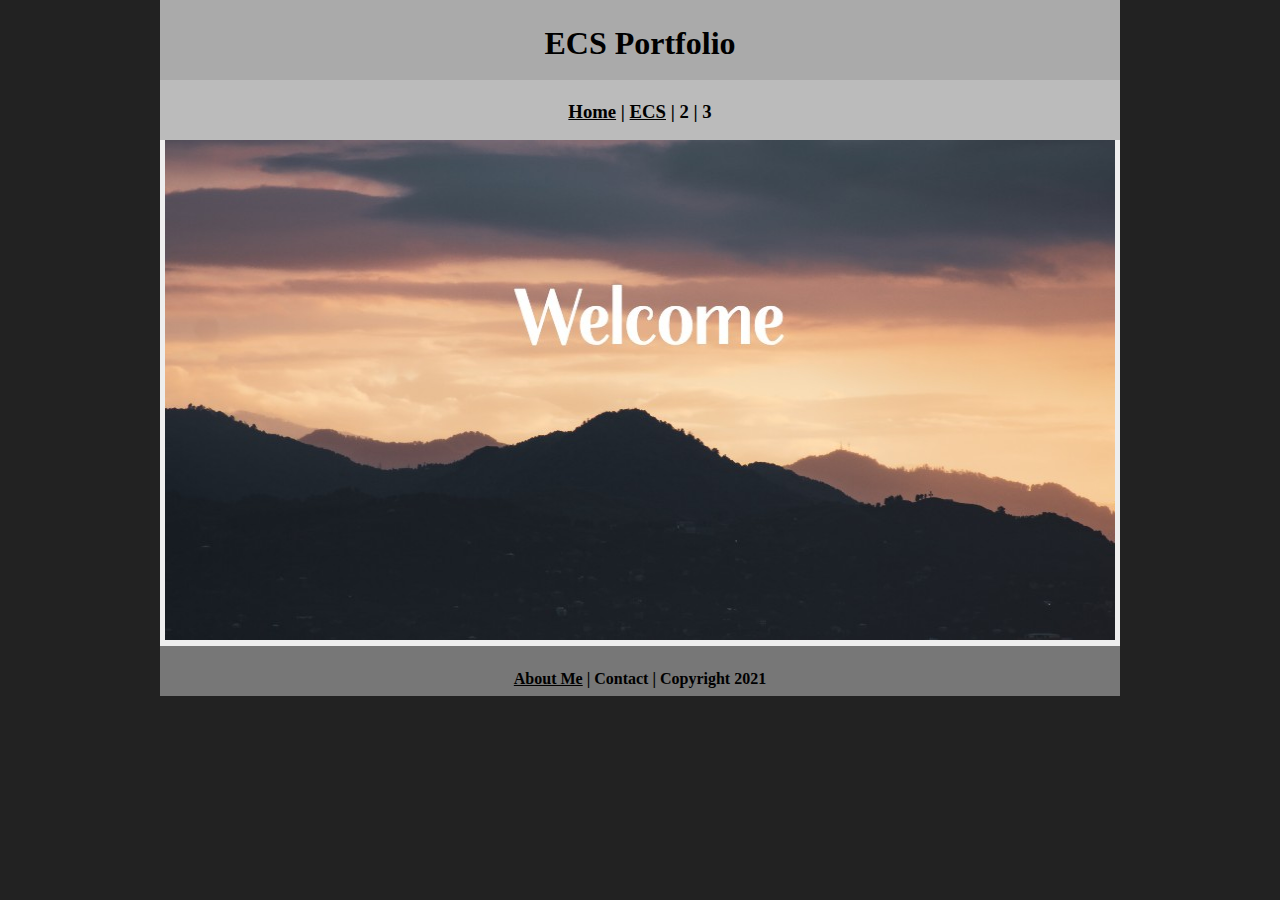
<file: index.html>
<!DOCTYPE html>
<html class="homePage">
<head>
	<!-- This is a comment! Text here will be ignored by the browser. -->
	<meta charset="UTF-8">
	<title>My Portfolio</title>
	<link href="myCSS.css" rel="stylesheet" type="text/css">
</head>
<body>
<div class="container">
  <div class="header">
  	<h1>ECS Portfolio</h1>
  </div>
  <div class="nav">
    <h3><a href="index.html">Home</a> | <a href="ecs/index.html">ECS</a> | 2 | 3</h3>
  </div>
  <div class="content">
	  <img src="images/welcome.jpg" alt="Welcome" width="950" height="500">
	</div>
  <div class="footer">
    <h4><a href="aboutme.html">About Me</a> | Contact | Copyright 2021</h4>
  </div>
</div>
</body>
</html>
</file>
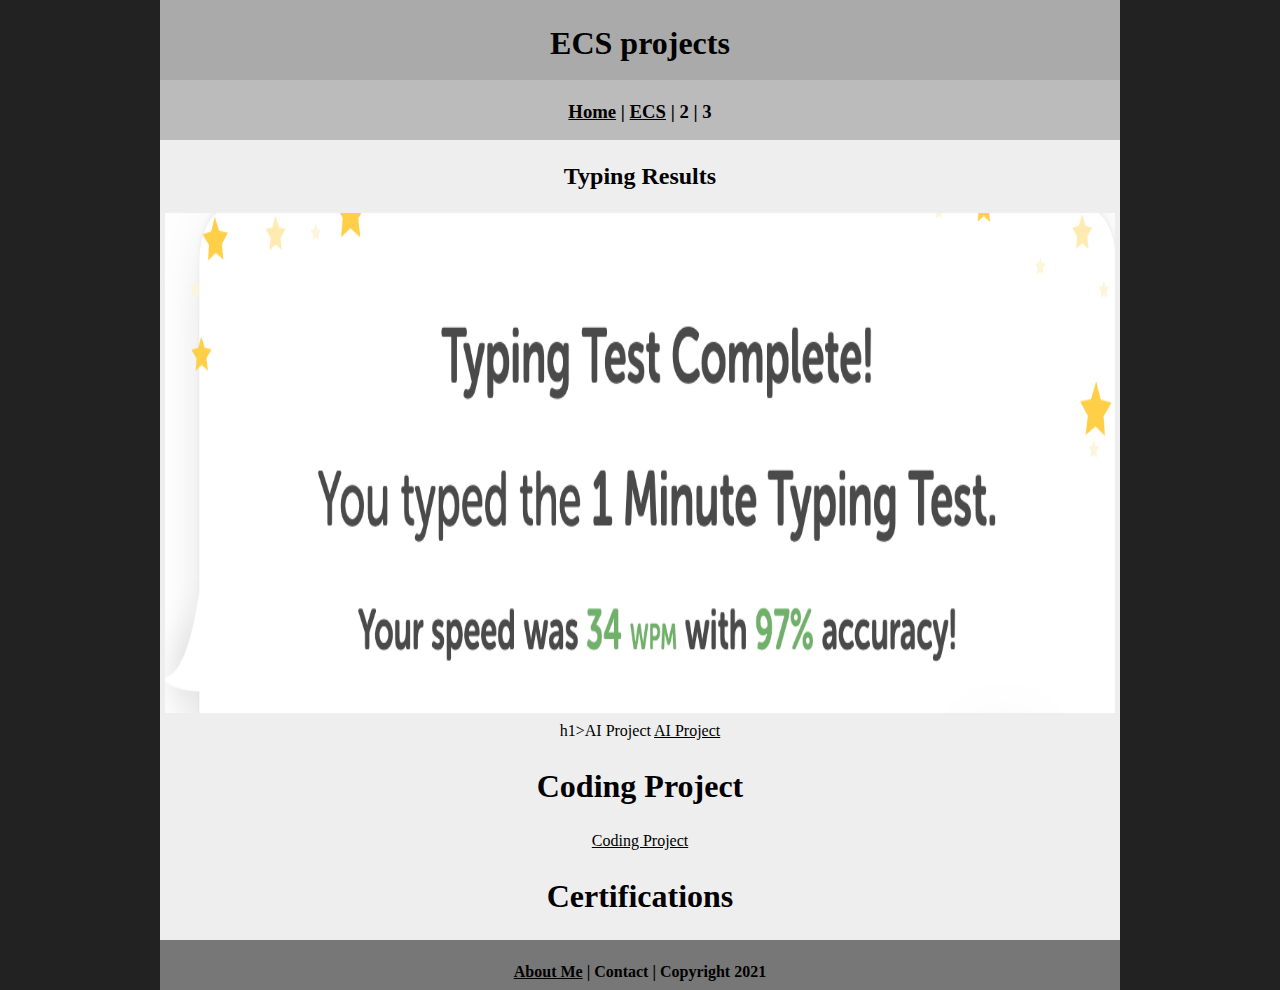
<file: ecs/index.html>
<!DOCTYPE html>
<html class="homePage">
<head>
	<!-- This is a comment! Text here will be ignored by the browser. -->
	<meta charset="UTF-8">
	<title>ECS projects</title>
	<link href="../myCSS.css" rel="stylesheet" type="text/css">
</head>
<body>
<div class="container">
  <div class="header">
  	<h1>ECS projects </h1>
  </div>
  <div class="nav">
    <h3><a href="../index.html">Home</a> | <a href="index.html">ECS</a> | 2 | 3</h3>
	 
  </div>
	
  <div class="content">
	  <h2>Typing Results</h2>
	  <img src="../images/typing.png" alt="Typing Test" width="950" height="500"> 
	  h1>AI Project</h1>
	<a href="Jetpacks.pdf">AI Project</a>
	   <h1>Coding Project</h1>
	<a href="FinalProject.pde">Coding Project</a>
	   <h1>Certifications</h1>
	</div>
  <div class="footer">
    <h4><a href="../aboutme.html">About Me</a> | Contact | Copyright 2021</h4>
  </div>
</div>
</body>
</html>
</file>
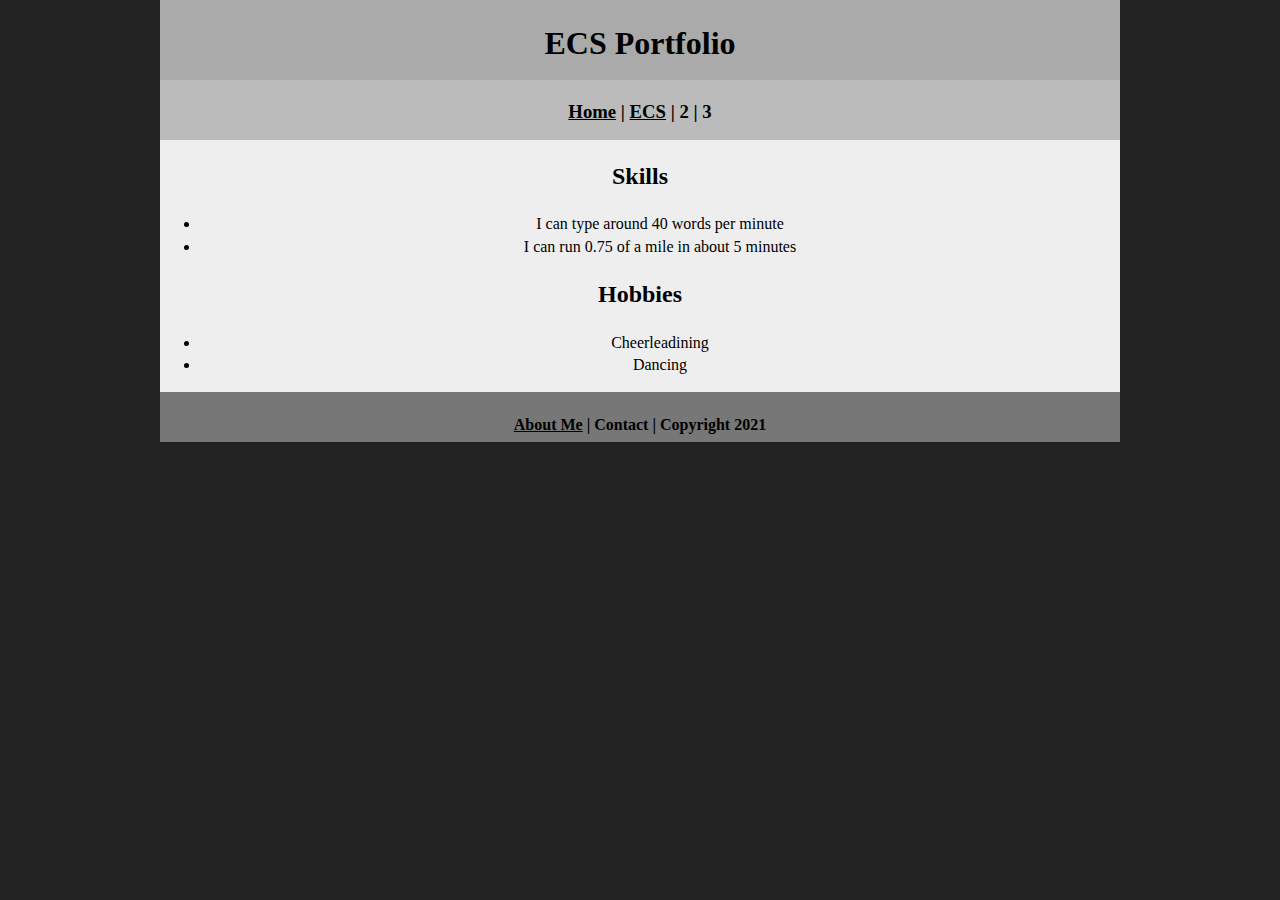
<file: aboutme.html>
<!DOCTYPE html>
<html class="homePage">
<head>
	<!-- This is a comment! Text here will be ignored by the browser. -->
	<meta charset="UTF-8">
	<title>About Me</title>
	<link href="myCSS.css" rel="stylesheet" type="text/css">
</head>
<body>
<div class="container">
  <div class="header">
  	<h1>ECS Portfolio</h1>
  </div>
  <div class="nav">
  <h3><a href="index.html">Home</a> | <a href="ecs/index.html">ECS</a> | 2 | 3</h3>
  </div>
    <div class="content">
	    <h2>Skills</h2>
	    <ul>
		    <li>I can type around 40 words per minute</li>
		    <li>I can run 0.75 of a mile in about 5 minutes</li>
	    </ul>
           <h2>Hobbies</h2>
           <ul>
		   <li>Cheerleadining</li>
		   <li>Dancing</li>
	    </ul>
		</div>
	<div class="footer">
    <h4><a href="aboutme.html">About Me</a> | Contact | Copyright 2021</h4>
  </div>
</div>
</body>
</html>
</file>
<file: myCSS.css>
@charset "UTF-8";
/* This is a comment! Text here will be ignored by the browser. */
     body {
     font: 100%/1.4 FreeMono sans-serif;
     background-color: #FFFFFF;
     margin: 0;
     padding: 0;
     color: #000;
}

a:link {
     color: #000000;
}
a:visited {
     color: #000;
}
a:hover, a:active, a:focus { 
     text-decoration: underline;
}
a:link {
     color: #000000;
}
a:visited {
     color: #000;
}
a:hover, a:active, a:focus { 
     text-decoration: underline;
}
.homePage {
	background: #222222;
}
.container {
	width: 960px;
	margin: 0 auto;
}
.header {
	background: #AAAAAA;
	text-align: center;
	margin: 0px;
	padding: 5;
	float: left;
	width: 100%;
	height: 80px;
	
}
.nav {
	background: #BBBBBB;
	margin: 0px;
	padding: 5;
	float: left;
	width: 100%;
	height: 60px;
	text-align: center;
}
.content {
	background: #EEEEEE;
	margin: 0px;
	float: left;
	width: 100%;
	text-align: center;
}
.footer {
	background: #777777;
	margin: 0px;
	float: left;
	width: 100%;
	height: 50px;
	text-align: center;
}
</file>
